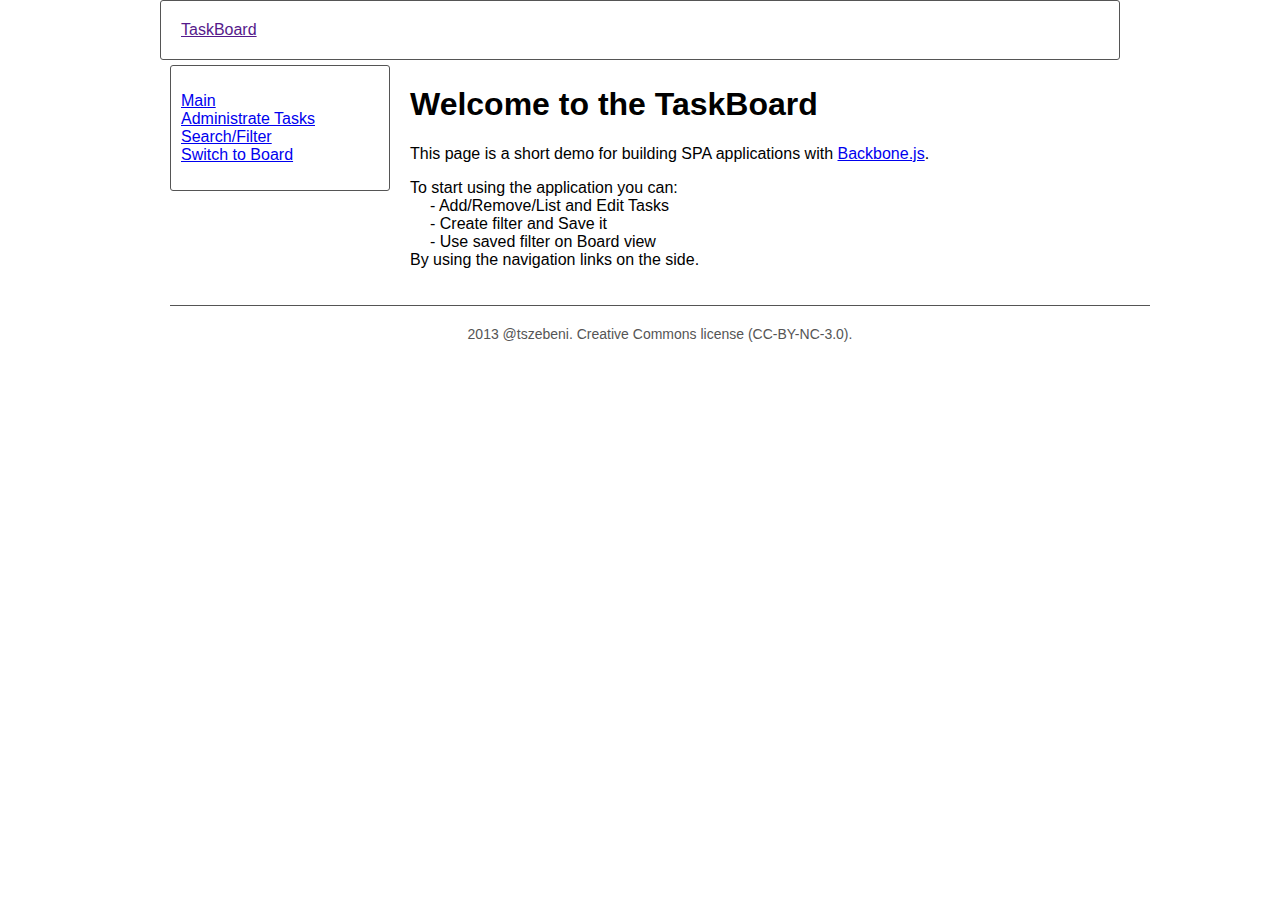
<file: TaskUI/index.html>
<!DOCTYPE html>
<html>
<head>
    <meta charset="utf-8">
    <meta name="description" content="The HTML5 Herald">
    <meta name="author" content="SitePoint">

    <title>TaskBoard Demo App</title>
    <link rel="stylesheet" href="css/normalize.css">
    <link rel="stylesheet" href="css/grid.css">
    <link rel="stylesheet" href="css/taskboard.css">

    <!--[if lt IE 9]>
    <script src="http://html5shiv.googlecode.com/svn/trunk/html5.js"></script>
    <![endif]-->
</head>
<body>
    <div id="page-content" class="container_12">
        <header>
            <a href="">TaskBoard</a>
        </header>
        <section role="main" class="main grid_9">
            <a name="index"></a>
            <section class="page page-index">
                <h1>Welcome to the TaskBoard</h1>
                <p>
                    This page is a short demo for building SPA applications with
                    <a href="http://backbonejs.org/" target="_blank">Backbone.js</a>.
                </p>
                <p class="warning">
                    As such SPA application it requires <b>javascript enabled</b> in the browser.
                </p>
                <p>
                    To start using the application you can:
                    <span class="list">
                        <span>Add/Remove/List and Edit Tasks</span>
                        <span>Create filter and Save it</span>
                        <span>Use saved filter on Board view</span>
                    </span>
                    By using the navigation links on the side.
                </p>
            </section>
            <a name="task"></a>
            <section class="page page-task template" data-template="task"></section>
            <a name="filter"></a>
            <section class="page page-filter template" data-template="filter"></section>
            <a name="board"></a>
            <section class="page page-board template" data-template="board"></section>
        </section>
        <section role="nav" class="grid_3">
            <nav class="nav">
                <ul>
                    <li>
                        <a href="#index" data-page="index" rel="nofollow">Main</a>
                    </li>
                    <li>
                        <a href="#task" data-page="task" rel="nofollow">Administrate Tasks</a>
                    </li>
                    <li>
                        <a href="#filter" data-page="filter" rel="nofollow">Search/Filter</a>
                    </li>
                    <li>
                        <a href="#board" data-page="board" rel="nofollow">Switch to Board</a>
                    </li>
                </ul>
            </nav>
        </section>
        <footer class="grid_12">
            2013 @tszebeni. Creative Commons license (CC-BY-NC-3.0).
        </footer>
    </div>
    <script src="js/json2.js"></script>
    <script src="js/jquery.js"></script>
    <script src="js/underscore.js"></script>
    <script src="js/backbone.js"></script>
    <script src="js/handlebars.js"></script>
    <script src="js/app.js"></script>
</body>
</html>
</file>
<file: TaskUI/css/grid.css>
/*
	Variable Grid System.
	Learn more ~ http://www.spry-soft.com/grids/
	Based on 960 Grid System - http://960.gs/

	Licensed under GPL and MIT.
*/

/*
  Forces backgrounds to span full width,
  even if there is horizontal scrolling.
  Increase this if your layout is wider.

  Note: IE6 works fine without this fix.
*/

body {
    min-width: 960px;
}

/* Containers
----------------------------------------------------------------------------------------------------*/
.container_12 {
    margin-left: auto;
    margin-right: auto;
    width: 960px;
}

/* Grid >> Global
----------------------------------------------------------------------------------------------------*/


.grid_1,
.grid_2,
.grid_3,
.grid_4,
.grid_5,
.grid_6,
.grid_7,
.grid_8,
.grid_9,
.grid_10,
.grid_11,
.grid_12 {
    display:inline;
    float: left;
    position: relative;
    margin-left: 10px;
    margin-right: 10px;
}



.push_1, .pull_1,
.push_2, .pull_2,
.push_3, .pull_3,
.push_4, .pull_4,
.push_5, .pull_5,
.push_6, .pull_6,
.push_7, .pull_7,
.push_8, .pull_8,
.push_9, .pull_9,
.push_10, .pull_10,
.push_11, .pull_11,
.push_12, .pull_12 {
    position:relative;
}


/* Grid >> Children (Alpha ~ First, Omega ~ Last)
----------------------------------------------------------------------------------------------------*/

.alpha {
    margin-left: 0;
}

.omega {
    margin-right: 0;
}

/* Grid >> 12 Columns
----------------------------------------------------------------------------------------------------*/


.container_12 .grid_1 {
    width:60px;
}

.container_12 .grid_2 {
    width:140px;
}

.container_12 .grid_3 {
    width:220px;
}

.container_12 .grid_4 {
    width:300px;
}

.container_12 .grid_5 {
    width:380px;
}

.container_12 .grid_6 {
    width:460px;
}

.container_12 .grid_7 {
    width:540px;
}

.container_12 .grid_8 {
    width:620px;
}

.container_12 .grid_9 {
    width:700px;
}

.container_12 .grid_10 {
    width:780px;
}

.container_12 .grid_11 {
    width:860px;
}

.container_12 .grid_12 {
    width:940px;
}




/* Prefix Extra Space >> 12 Columns
----------------------------------------------------------------------------------------------------*/


.container_12 .prefix_1 {
    padding-left:80px;
}

.container_12 .prefix_2 {
    padding-left:160px;
}

.container_12 .prefix_3 {
    padding-left:240px;
}

.container_12 .prefix_4 {
    padding-left:320px;
}

.container_12 .prefix_5 {
    padding-left:400px;
}

.container_12 .prefix_6 {
    padding-left:480px;
}

.container_12 .prefix_7 {
    padding-left:560px;
}

.container_12 .prefix_8 {
    padding-left:640px;
}

.container_12 .prefix_9 {
    padding-left:720px;
}

.container_12 .prefix_10 {
    padding-left:800px;
}

.container_12 .prefix_11 {
    padding-left:880px;
}



/* Suffix Extra Space >> 12 Columns
----------------------------------------------------------------------------------------------------*/


.container_12 .suffix_1 {
    padding-right:80px;
}

.container_12 .suffix_2 {
    padding-right:160px;
}

.container_12 .suffix_3 {
    padding-right:240px;
}

.container_12 .suffix_4 {
    padding-right:320px;
}

.container_12 .suffix_5 {
    padding-right:400px;
}

.container_12 .suffix_6 {
    padding-right:480px;
}

.container_12 .suffix_7 {
    padding-right:560px;
}

.container_12 .suffix_8 {
    padding-right:640px;
}

.container_12 .suffix_9 {
    padding-right:720px;
}

.container_12 .suffix_10 {
    padding-right:800px;
}

.container_12 .suffix_11 {
    padding-right:880px;
}



/* Push Space >> 12 Columns
----------------------------------------------------------------------------------------------------*/


.container_12 .push_1 {
    left:80px;
}

.container_12 .push_2 {
    left:160px;
}

.container_12 .push_3 {
    left:240px;
}

.container_12 .push_4 {
    left:320px;
}

.container_12 .push_5 {
    left:400px;
}

.container_12 .push_6 {
    left:480px;
}

.container_12 .push_7 {
    left:560px;
}

.container_12 .push_8 {
    left:640px;
}

.container_12 .push_9 {
    left:720px;
}

.container_12 .push_10 {
    left:800px;
}

.container_12 .push_11 {
    left:880px;
}



/* Pull Space >> 12 Columns
----------------------------------------------------------------------------------------------------*/


.container_12 .pull_1 {
    left:-80px;
}

.container_12 .pull_2 {
    left:-160px;
}

.container_12 .pull_3 {
    left:-240px;
}

.container_12 .pull_4 {
    left:-320px;
}

.container_12 .pull_5 {
    left:-400px;
}

.container_12 .pull_6 {
    left:-480px;
}

.container_12 .pull_7 {
    left:-560px;
}

.container_12 .pull_8 {
    left:-640px;
}

.container_12 .pull_9 {
    left:-720px;
}

.container_12 .pull_10 {
    left:-800px;
}

.container_12 .pull_11 {
    left:-880px;
}




/* `Clear Floated Elements
----------------------------------------------------------------------------------------------------*/

/* http://sonspring.com/journal/clearing-floats */

.clear {
    clear: both;
    display: block;
    overflow: hidden;
    visibility: hidden;
    width: 0;
    height: 0;
}

/* http://www.yuiblog.com/blog/2010/09/27/clearfix-reloaded-overflowhidden-demystified */

.clearfix:before,
.clearfix:after {
    content: '\0020';
    display: block;
    overflow: hidden;
    visibility: hidden;
    width: 0;
    height: 0;
}

.clearfix:after {
    clear: both;
}

/*
  The following zoom:1 rule is specifically for IE6 + IE7.
  Move to separate stylesheet if invalid CSS is a problem.
*/

.clearfix {
    zoom: 1;
}
</file>
<file: TaskUI/css/taskboard.css>
header {
    padding: 20px;
    border: 1px solid #555;
    border-radius: 3px;
    margin-bottom: 5px;
}

nav {
    border: 1px solid #555;
    padding: 10px;
    border-radius: 3px;
}

nav ul {
    padding: 0;
}

nav li {
    list-style-type: none;
}

.main {
    float: right;
}

footer {
    color: #555;
    font-size: 14px;
    text-align: center;
    border-top: 1px solid #555;
    margin-top: 20px;
    padding: 20px;
}

span.list span {
    display: block;
    margin-left: 20px;
}

span.list span:before {
    content: "- ";
}

.warning {
    background-color: #ffeeee;
    padding: 20px;
}
</file>
